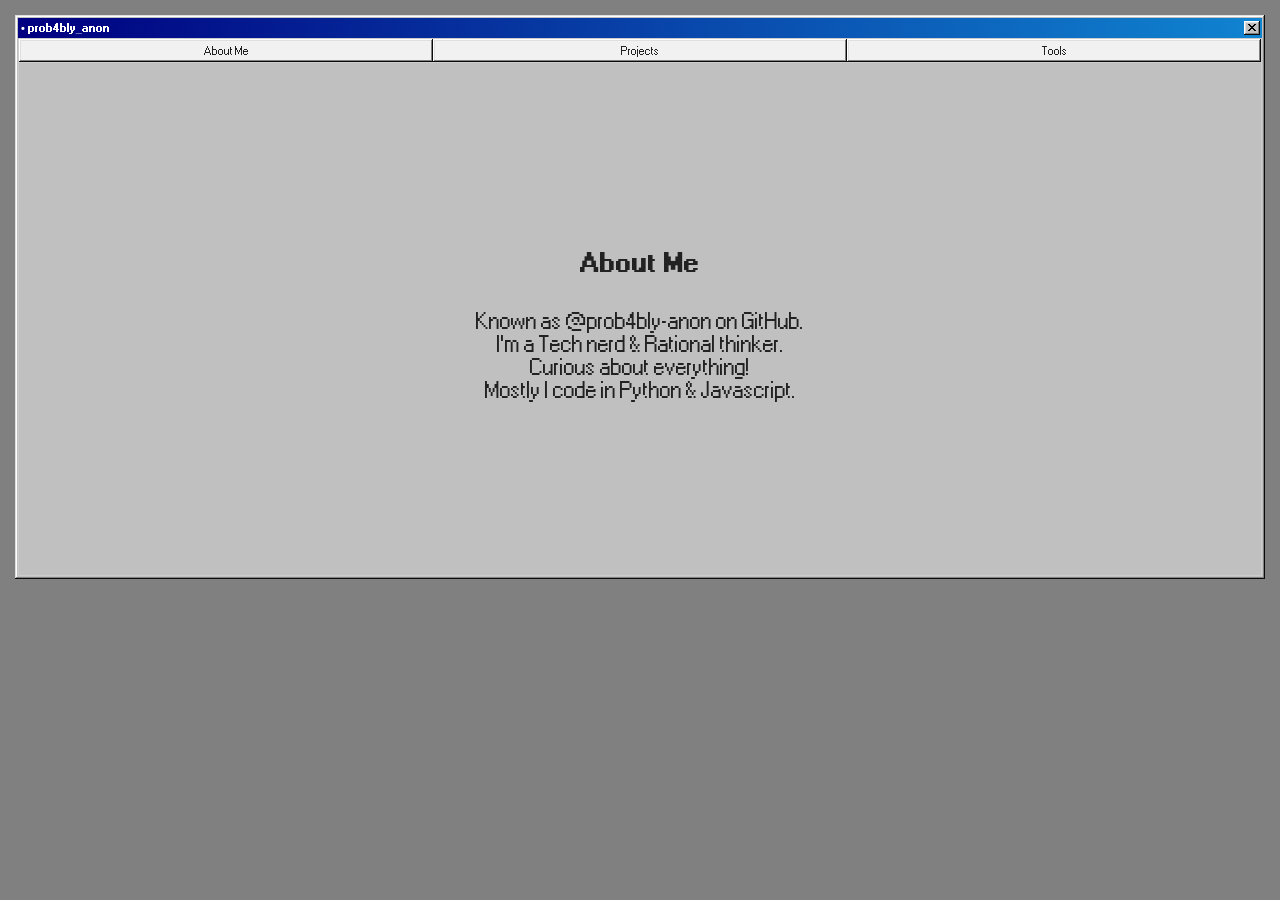
<file: docs/index.html>
<!DOCTYPE html>
<html>

<head>
	<title> • prob4bly_anon</title>
	<meta charset="UTF-8" />
	<meta name="viewport" content="width=device-width, initial-scale=1.0">
	<meta name="title" content="Anonymous™">
	<meta name="description" content="A noob, who loves to code.">
	<meta name="keywords" content="undefined, null, None">
	<meta property="og:title" content="Anonymous™">
	<meta property="og:description" content="A noob, who loves to code.">
	<meta property="og:image" content="https://raw.githubusercontent.com/prob4bly-anon/prob4bly-anon/master/assets/image.jpg">
	<meta property="og:url" content="https://prob4bly-anon.github.io/">
	<link rel="canonical" href="https://prob4bly-anon.tk/">
	<link rel="stylesheet" href="style/98.css">
	<link rel="stylesheet" href="style/main.css">
</head>

<body onload="openTab(event, 'about-me')">
	<script src="js/main.js">
	</script>
	<div class="window" style="margin: 5px">
		<div class="title-bar">
			<div class="title-bar-text"> • prob4bly_anon </div>
			<div class="title-bar-controls">
				<button aria-label="Close" id='back-button' onclick="ghProfile()"></button>
			</div>
		</div>
		<div style='width: 100%; height: 95%;'>
			<div class="tab">
				<button class="tablinks" onclick="openTab(event, 'about-me')">About Me</button>
				<button class="tablinks" onclick="openTab(event, 'projects')">Projects</button>
				<button class="tablinks" onclick="openTab(event, 'tools')">Tools</button>
			</div>
			<section id="about-me" class="tabcontent" style="align-content: center;">
				<h4>About Me</h4>
				<p>Known as @prob4bly-anon on GitHub.<br>
					I'm a Tech nerd & Rational thinker. <br>
					Curious about everything!<br>
					Mostly I code in Python & Javascript.
				</p>
			</section>
			<section id="projects" class='tabcontent'>
				<h4>Projects</h4>
				<div>
					<h5>Ransomware</h5>
					<p>A program that encrypts the user's files and demands a ransom to be paid in order to
						restore access to the files.</p>
					<a href="https://github.com/prob4bly-anon/ransomware" class="text-blue-500">View on GitHub</a>
				</div>
				<div>
					<h5>Discord Nuke Bot</h5>
					<p>A bot for the Discord chat platform that can nuke discord servers.</p>
					<a href="https://github.com/prob4bly-anon/Discord-Nuker" class="text-blue-500">View on GitHub</a>
				</div>
				<div>
					<h5>IG Chatbot</h5>
					<p>A chatbot that can Integrate with your inbox or a simple client that allows you to send messages
						on Insta</p>
					<a href="https://github.com/prob4bly-anon/ig-chatbot" class="text-blue-500">View on GitHub</a>

				</div>
			</section>
			<section id="tools" class="tabcontent">
				<h4>Tools</h4>
				<p>
				</p>
			</section>
		</div>
	</div>
	</script>
</body>

</html>
</file>
<file: docs/style/98.css>
/*! 98.css v0.1.20 - https://github.com/jdan/98.css */
@font-face {
    font-family: "Pixelated MS Sans Serif";
    font-style: normal;
    font-weight: 400;
    src: url(ms_sans_serif.woff) format("woff");
    src: url(ms_sans_serif.woff2) format("woff2")
}

@font-face {
    font-family: "Pixelated MS Sans Serif";
    font-style: normal;
    font-weight: 700;
    src: url(ms_sans_serif_bold.woff) format("woff");
    src: url(ms_sans_serif_bold.woff2) format("woff2")
}

body {
    color: #222;
    font-family: Arial;
    font-size: 12px
}

.title-bar,
.window,
button,
input,
label,
option,
select,
table,
textarea,
ul.tree-view {
    -webkit-font-smoothing: none;
    font-family: "Pixelated MS Sans Serif", Arial;
    font-size: 11px
}

h1 {
    font-size: 5rem
}

h2 {
    font-size: 2.5rem
}

h3 {
    font-size: 2rem
}

h4 {
    font-size: 1.5rem
}

u {
    border-bottom: .5px solid #222;
    text-decoration: none
}

button,
input[type=reset],
input[type=submit] {
    border: none;
    border-radius: 0;
    box-sizing: border-box;
    color: transparent;
    min-height: 23px;
    min-width: 75px;
    padding: 0 12px;
    text-shadow: 0 0 #222
}

.vertical-bar,
button,
input[type=reset],
input[type=submit] {
    background: silver;
    box-shadow: inset -1px -1px #0a0a0a, inset 1px 1px #fff, inset -2px -2px grey, inset 2px 2px #dfdfdf
}

.vertical-bar {
    height: 20px;
    width: 4px
}

button:not(:disabled):active,
input[type=reset]:not(:disabled):active,
input[type=submit]:not(:disabled):active {
    box-shadow: inset -1px -1px #fff, inset 1px 1px #0a0a0a, inset -2px -2px #dfdfdf, inset 2px 2px grey;
    text-shadow: 1px 1px #222
}

@media (not(hover)) {

    button:not(:disabled):hover,
    input[type=reset]:not(:disabled):hover,
    input[type=submit]:not(:disabled):hover {
        box-shadow: inset -1px -1px #fff, inset 1px 1px #0a0a0a, inset -2px -2px #dfdfdf, inset 2px 2px grey
    }
}

button:focus,
input[type=reset]:focus,
input[type=submit]:focus {
    outline: 1px dotted #000;
    outline-offset: -4px
}

button::-moz-focus-inner,
input[type=reset]::-moz-focus-inner,
input[type=submit]::-moz-focus-inner {
    border: 0
}

:disabled,
:disabled+label,
input[readonly],
input[readonly]+label {
    color: grey
}

:disabled+label,
button:disabled,
input[type=reset]:disabled,
input[type=submit]:disabled {
    text-shadow: 1px 1px 0 #fff
}

.window {
    background: silver;
    box-shadow: inset -1px -1px #0a0a0a, inset 1px 1px #dfdfdf, inset -2px -2px grey, inset 2px 2px #fff;
    padding: 3px
}

.title-bar {
    align-items: center;
    background: linear-gradient(90deg, navy, #1084d0);
    display: flex;
    justify-content: space-between;
    padding: 3px 2px 3px 3px
}

.title-bar.inactive {
    background: linear-gradient(90deg, grey, #b5b5b5)
}

.title-bar-text {
    color: #fff;
    font-weight: 700;
    letter-spacing: 0;
    margin-right: 24px
}

.title-bar-controls {
    display: flex
}

.title-bar-controls button {
    display: block;
    min-height: 14px;
    min-width: 16px;
    padding: 0
}

.title-bar-controls button:active {
    padding: 0
}

.title-bar-controls button:focus {
    outline: none
}

.title-bar-controls button[aria-label=Minimize] {
    background-image: url("data:image/svg+xml;charset=utf-8,%3Csvg width='6' height='2' fill='none' xmlns='http://www.w3.org/2000/svg'%3E%3Cpath fill='%23000' d='M0 0h6v2H0z'/%3E%3C/svg%3E");
    background-position: bottom 3px left 4px;
    background-repeat: no-repeat
}

.title-bar-controls button[aria-label=Maximize] {
    background-image: url("data:image/svg+xml;charset=utf-8,%3Csvg width='9' height='9' fill='none' xmlns='http://www.w3.org/2000/svg'%3E%3Cpath fill-rule='evenodd' clip-rule='evenodd' d='M9 0H0v9h9V0zM8 2H1v6h7V2z' fill='%23000'/%3E%3C/svg%3E");
    background-position: top 2px left 3px;
    background-repeat: no-repeat
}

.title-bar-controls button[aria-label=Restore] {
    background-image: url("data:image/svg+xml;charset=utf-8,%3Csvg width='8' height='9' fill='none' xmlns='http://www.w3.org/2000/svg'%3E%3Cpath fill='%23000' d='M2 0h6v2H2zM7 2h1v4H7zM2 2h1v1H2zM6 5h1v1H6zM0 3h6v2H0zM5 5h1v4H5zM0 5h1v4H0zM1 8h4v1H1z'/%3E%3C/svg%3E");
    background-position: top 2px left 3px;
    background-repeat: no-repeat
}

.title-bar-controls button[aria-label=Help] {
    background-image: url("data:image/svg+xml;charset=utf-8,%3Csvg width='6' height='9' fill='none' xmlns='http://www.w3.org/2000/svg'%3E%3Cpath fill='%23000' d='M0 1h2v2H0zM1 0h4v1H1zM4 1h2v2H4zM3 3h2v1H3zM2 4h2v2H2zM2 7h2v2H2z'/%3E%3C/svg%3E");
    background-position: top 2px left 5px;
    background-repeat: no-repeat
}

.title-bar-controls button[aria-label=Close] {
    background-image: url("data:image/svg+xml;charset=utf-8,%3Csvg width='8' height='7' fill='none' xmlns='http://www.w3.org/2000/svg'%3E%3Cpath fill-rule='evenodd' clip-rule='evenodd' d='M0 0h2v1h1v1h2V1h1V0h2v1H7v1H6v1H5v1h1v1h1v1h1v1H6V6H5V5H3v1H2v1H0V6h1V5h1V4h1V3H2V2H1V1H0V0z' fill='%23000'/%3E%3C/svg%3E");
    background-position: top 3px left 4px;
    background-repeat: no-repeat;
    margin-left: 2px
}

.status-bar {
    gap: 1px;
    display: flex;
    margin: 0 1px
}

.status-bar-field {
    box-shadow: inset -1px -1px #dfdfdf, inset 1px 1px grey;
    flex-grow: 1;
    margin: 0;
    padding: 2px 3px
}

.window-body {
    margin: 8px
}

fieldset {
    border-image: url("data:image/svg+xml;charset=utf-8,%3Csvg width='5' height='5' fill='gray' xmlns='http://www.w3.org/2000/svg'%3E%3Cpath fill-rule='evenodd' clip-rule='evenodd' d='M0 0h5v5H0V2h2v1h1V2H0' fill='%23fff'/%3E%3Cpath fill-rule='evenodd' clip-rule='evenodd' d='M0 0h4v4H0V1h1v2h2V1H0'/%3E%3C/svg%3E") 2;
    margin: 0;
    padding: 10px;
    padding-block-start: 8px
}

legend {
    background: silver
}

.field-row {
    align-items: center;
    display: flex
}

[class^=field-row]+[class^=field-row] {
    margin-top: 6px
}

.field-row>*+* {
    margin-left: 6px
}

.field-row-stacked {
    display: flex;
    flex-direction: column
}

.field-row-stacked *+* {
    margin-top: 6px
}

label {
    align-items: center;
    display: inline-flex
}

input[type=checkbox],
input[type=radio] {
    appearance: none;
    -webkit-appearance: none;
    -moz-appearance: none;
    background: 0;
    border: none;
    margin: 0;
    opacity: 0;
    position: fixed
}

input[type=checkbox]+label,
input[type=radio]+label {
    line-height: 13px
}

input[type=radio]+label {
    margin-left: 18px;
    position: relative
}

input[type=radio]+label:before {
    background: url("data:image/svg+xml;charset=utf-8,%3Csvg width='12' height='12' fill='none' xmlns='http://www.w3.org/2000/svg'%3E%3Cpath fill-rule='evenodd' clip-rule='evenodd' d='M8 0H4v1H2v1H1v2H0v4h1v2h1V8H1V4h1V2h2V1h4v1h2V1H8V0z' fill='gray'/%3E%3Cpath fill-rule='evenodd' clip-rule='evenodd' d='M8 1H4v1H2v2H1v4h1v1h1V8H2V4h1V3h1V2h4v1h2V2H8V1z' fill='%23000'/%3E%3Cpath fill-rule='evenodd' clip-rule='evenodd' d='M9 3h1v1H9V3zm1 5V4h1v4h-1zm-2 2V9h1V8h1v2H8zm-4 0v1h4v-1H4zm0 0V9H2v1h2z' fill='%23DFDFDF'/%3E%3Cpath fill-rule='evenodd' clip-rule='evenodd' d='M11 2h-1v2h1v4h-1v2H8v1H4v-1H2v1h2v1h4v-1h2v-1h1V8h1V4h-1V2z' fill='%23fff'/%3E%3Cpath fill-rule='evenodd' clip-rule='evenodd' d='M4 2h4v1h1v1h1v4H9v1H8v1H4V9H3V8H2V4h1V3h1V2z' fill='%23fff'/%3E%3C/svg%3E");
    content: "";
    display: inline-block;
    height: 12px;
    left: -18px;
    margin-right: 6px;
    position: absolute;
    top: 0;
    width: 12px
}

input[type=radio]:active+label:before {
    background: url("data:image/svg+xml;charset=utf-8,%3Csvg width='12' height='12' fill='none' xmlns='http://www.w3.org/2000/svg'%3E%3Cpath fill-rule='evenodd' clip-rule='evenodd' d='M8 0H4v1H2v1H1v2H0v4h1v2h1V8H1V4h1V2h2V1h4v1h2V1H8V0z' fill='gray'/%3E%3Cpath fill-rule='evenodd' clip-rule='evenodd' d='M8 1H4v1H2v2H1v4h1v1h1V8H2V4h1V3h1V2h4v1h2V2H8V1z' fill='%23000'/%3E%3Cpath fill-rule='evenodd' clip-rule='evenodd' d='M9 3h1v1H9V3zm1 5V4h1v4h-1zm-2 2V9h1V8h1v2H8zm-4 0v1h4v-1H4zm0 0V9H2v1h2z' fill='%23DFDFDF'/%3E%3Cpath fill-rule='evenodd' clip-rule='evenodd' d='M11 2h-1v2h1v4h-1v2H8v1H4v-1H2v1h2v1h4v-1h2v-1h1V8h1V4h-1V2z' fill='%23fff'/%3E%3Cpath fill-rule='evenodd' clip-rule='evenodd' d='M4 2h4v1h1v1h1v4H9v1H8v1H4V9H3V8H2V4h1V3h1V2z' fill='silver'/%3E%3C/svg%3E")
}

input[type=radio]:checked+label:after {
    background: url("data:image/svg+xml;charset=utf-8,%3Csvg width='4' height='4' fill='none' xmlns='http://www.w3.org/2000/svg'%3E%3Cpath fill-rule='evenodd' clip-rule='evenodd' d='M3 0H1v1H0v2h1v1h2V3h1V1H3V0z' fill='%23000'/%3E%3C/svg%3E");
    content: "";
    display: block;
    height: 4px;
    left: -14px;
    position: absolute;
    top: 4px;
    width: 4px
}

input[type=checkbox]:focus+label,
input[type=radio]:focus+label {
    outline: 1px dotted #000
}

input[type=radio][disabled]+label:before {
    background: url("data:image/svg+xml;charset=utf-8,%3Csvg width='12' height='12' fill='none' xmlns='http://www.w3.org/2000/svg'%3E%3Cpath fill-rule='evenodd' clip-rule='evenodd' d='M8 0H4v1H2v1H1v2H0v4h1v2h1V8H1V4h1V2h2V1h4v1h2V1H8V0z' fill='gray'/%3E%3Cpath fill-rule='evenodd' clip-rule='evenodd' d='M8 1H4v1H2v2H1v4h1v1h1V8H2V4h1V3h1V2h4v1h2V2H8V1z' fill='%23000'/%3E%3Cpath fill-rule='evenodd' clip-rule='evenodd' d='M9 3h1v1H9V3zm1 5V4h1v4h-1zm-2 2V9h1V8h1v2H8zm-4 0v1h4v-1H4zm0 0V9H2v1h2z' fill='%23DFDFDF'/%3E%3Cpath fill-rule='evenodd' clip-rule='evenodd' d='M11 2h-1v2h1v4h-1v2H8v1H4v-1H2v1h2v1h4v-1h2v-1h1V8h1V4h-1V2z' fill='%23fff'/%3E%3Cpath fill-rule='evenodd' clip-rule='evenodd' d='M4 2h4v1h1v1h1v4H9v1H8v1H4V9H3V8H2V4h1V3h1V2z' fill='silver'/%3E%3C/svg%3E")
}

input[type=radio][disabled]:checked+label:after {
    background: url("data:image/svg+xml;charset=utf-8,%3Csvg width='4' height='4' fill='none' xmlns='http://www.w3.org/2000/svg'%3E%3Cpath fill-rule='evenodd' clip-rule='evenodd' d='M3 0H1v1H0v2h1v1h2V3h1V1H3V0z' fill='gray'/%3E%3C/svg%3E")
}

input[type=checkbox]+label {
    margin-left: 19px;
    position: relative
}

input[type=checkbox]+label:before {
    background: #fff;
    box-shadow: inset -1px -1px #fff, inset 1px 1px grey, inset -2px -2px #dfdfdf, inset 2px 2px #0a0a0a;
    content: "";
    display: inline-block;
    height: 13px;
    left: -19px;
    margin-right: 6px;
    position: absolute;
    width: 13px
}

input[type=checkbox]:active+label:before {
    background: silver
}

input[type=checkbox]:checked+label:after {
    background: url("data:image/svg+xml;charset=utf-8,%3Csvg width='7' height='7' fill='none' xmlns='http://www.w3.org/2000/svg'%3E%3Cpath fill-rule='evenodd' clip-rule='evenodd' d='M7 0H6v1H5v1H4v1H3v1H2V3H1V2H0v3h1v1h1v1h1V6h1V5h1V4h1V3h1V0z' fill='%23000'/%3E%3C/svg%3E");
    content: "";
    display: block;
    height: 7px;
    left: -16px;
    position: absolute;
    top: 3px;
    width: 7px
}

input[type=checkbox][disabled]+label:before {
    background: silver
}

input[type=checkbox][disabled]:checked+label:after {
    background: url("data:image/svg+xml;charset=utf-8,%3Csvg width='7' height='7' fill='none' xmlns='http://www.w3.org/2000/svg'%3E%3Cpath fill-rule='evenodd' clip-rule='evenodd' d='M7 0H6v1H5v1H4v1H3v1H2V3H1V2H0v3h1v1h1v1h1V6h1V5h1V4h1V3h1V0z' fill='gray'/%3E%3C/svg%3E")
}

input[type=email],
input[type=number],
input[type=password],
input[type=text] {
    -webkit-appearance: none;
    -moz-appearance: none;
    appearance: none;
    border: none;
    border-radius: 0
}

input[type=email],
input[type=number],
input[type=password],
input[type=text],
select {
    background-color: #fff;
    box-shadow: inset -1px -1px #fff, inset 1px 1px grey, inset -2px -2px #dfdfdf, inset 2px 2px #0a0a0a;
    box-sizing: border-box;
    padding: 3px 4px
}

select,
textarea {
    border: none
}

textarea {
    -webkit-appearance: none;
    -moz-appearance: none;
    appearance: none;
    background-color: #fff;
    border-radius: 0;
    box-shadow: inset -1px -1px #fff, inset 1px 1px grey, inset -2px -2px #dfdfdf, inset 2px 2px #0a0a0a;
    box-sizing: border-box;
    padding: 3px 4px
}

input[type=email],
input[type=password],
input[type=text],
select {
    height: 21px
}

input[type=number] {
    height: 22px
}

input[type=email],
input[type=number],
input[type=password],
input[type=text] {
    line-height: 2
}

input[type=email]:disabled,
input[type=email]:read-only,
input[type=number]:disabled,
input[type=number]:read-only,
input[type=password]:disabled,
input[type=password]:read-only,
input[type=text]:disabled,
input[type=text]:read-only,
textarea:disabled {
    background-color: silver
}

select {
    appearance: none;
    -webkit-appearance: none;
    -moz-appearance: none;
    background-image: url("data:image/svg+xml;charset=utf-8,%3Csvg width='16' height='17' fill='none' xmlns='http://www.w3.org/2000/svg'%3E%3Cpath fill-rule='evenodd' clip-rule='evenodd' d='M15 0H0v16h1V1h14V0z' fill='%23DFDFDF'/%3E%3Cpath fill-rule='evenodd' clip-rule='evenodd' d='M2 1H1v14h1V2h12V1H2z' fill='%23fff'/%3E%3Cpath fill-rule='evenodd' clip-rule='evenodd' d='M16 17H0v-1h15V0h1v17z' fill='%23000'/%3E%3Cpath fill-rule='evenodd' clip-rule='evenodd' d='M15 1h-1v14H1v1h14V1z' fill='gray'/%3E%3Cpath fill='silver' d='M2 2h12v13H2z'/%3E%3Cpath fill-rule='evenodd' clip-rule='evenodd' d='M11 6H4v1h1v1h1v1h1v1h1V9h1V8h1V7h1V6z' fill='%23000'/%3E%3C/svg%3E");
    background-position: top 2px right 2px;
    background-repeat: no-repeat;
    border-radius: 0;
    padding-right: 32px;
    position: relative
}

input[type=email]:focus,
input[type=number]:focus,
input[type=password]:focus,
input[type=text]:focus,
select:focus,
textarea:focus {
    outline: none
}

input[type=range] {
    -webkit-appearance: none;
    background: transparent;
    width: 100%
}

input[type=range]:focus {
    outline: none
}

input[type=range]::-webkit-slider-thumb {
    -webkit-appearance: none;
    background: url("data:image/svg+xml;charset=utf-8,%3Csvg width='11' height='21' fill='none' xmlns='http://www.w3.org/2000/svg'%3E%3Cpath fill-rule='evenodd' clip-rule='evenodd' d='M0 0v16h2v2h2v2h1v-1H3v-2H1V1h9V0z' fill='%23fff'/%3E%3Cpath fill-rule='evenodd' clip-rule='evenodd' d='M1 1v15h1v1h1v1h1v1h2v-1h1v-1h1v-1h1V1z' fill='%23C0C7C8'/%3E%3Cpath fill-rule='evenodd' clip-rule='evenodd' d='M9 1h1v15H8v2H6v2H5v-1h2v-2h2z' fill='%2387888F'/%3E%3Cpath fill-rule='evenodd' clip-rule='evenodd' d='M10 0h1v16H9v2H7v2H5v1h1v-2h2v-2h2z' fill='%23000'/%3E%3C/svg%3E");
    border: none;
    box-shadow: none;
    height: 21px;
    transform: translateY(-8px);
    width: 11px
}

input[type=range].has-box-indicator::-webkit-slider-thumb {
    background: url("data:image/svg+xml;charset=utf-8,%3Csvg width='11' height='21' fill='none' xmlns='http://www.w3.org/2000/svg'%3E%3Cpath fill-rule='evenodd' clip-rule='evenodd' d='M0 0v20h1V1h9V0z' fill='%23fff'/%3E%3Cpath fill='%23C0C7C8' d='M1 1h8v18H1z'/%3E%3Cpath fill-rule='evenodd' clip-rule='evenodd' d='M9 1h1v19H1v-1h8z' fill='%2387888F'/%3E%3Cpath fill-rule='evenodd' clip-rule='evenodd' d='M10 0h1v21H0v-1h10z' fill='%23000'/%3E%3C/svg%3E");
    transform: translateY(-10px)
}

input[type=range]::-moz-range-thumb {
    background: url("data:image/svg+xml;charset=utf-8,%3Csvg width='11' height='21' fill='none' xmlns='http://www.w3.org/2000/svg'%3E%3Cpath fill-rule='evenodd' clip-rule='evenodd' d='M0 0v16h2v2h2v2h1v-1H3v-2H1V1h9V0z' fill='%23fff'/%3E%3Cpath fill-rule='evenodd' clip-rule='evenodd' d='M1 1v15h1v1h1v1h1v1h2v-1h1v-1h1v-1h1V1z' fill='%23C0C7C8'/%3E%3Cpath fill-rule='evenodd' clip-rule='evenodd' d='M9 1h1v15H8v2H6v2H5v-1h2v-2h2z' fill='%2387888F'/%3E%3Cpath fill-rule='evenodd' clip-rule='evenodd' d='M10 0h1v16H9v2H7v2H5v1h1v-2h2v-2h2z' fill='%23000'/%3E%3C/svg%3E");
    border: 0;
    border-radius: 0;
    height: 21px;
    transform: translateY(2px);
    width: 11px
}

input[type=range].has-box-indicator::-moz-range-thumb {
    background: url("data:image/svg+xml;charset=utf-8,%3Csvg width='11' height='21' fill='none' xmlns='http://www.w3.org/2000/svg'%3E%3Cpath fill-rule='evenodd' clip-rule='evenodd' d='M0 0v20h1V1h9V0z' fill='%23fff'/%3E%3Cpath fill='%23C0C7C8' d='M1 1h8v18H1z'/%3E%3Cpath fill-rule='evenodd' clip-rule='evenodd' d='M9 1h1v19H1v-1h8z' fill='%2387888F'/%3E%3Cpath fill-rule='evenodd' clip-rule='evenodd' d='M10 0h1v21H0v-1h10z' fill='%23000'/%3E%3C/svg%3E");
    transform: translateY(0)
}

input[type=range]::-webkit-slider-runnable-track {
    background: #000;
    border-bottom: 1px solid grey;
    border-right: 1px solid grey;
    box-shadow: 1px 0 0 #fff, 1px 1px 0 #fff, 0 1px 0 #fff, -1px 0 0 #a9a9a9, -1px -1px 0 #a9a9a9, 0 -1px 0 #a9a9a9, -1px 1px 0 #fff, 1px -1px #a9a9a9;
    box-sizing: border-box;
    height: 2px;
    width: 100%
}

input[type=range]::-moz-range-track {
    background: #000;
    border-bottom: 1px solid grey;
    border-right: 1px solid grey;
    box-shadow: 1px 0 0 #fff, 1px 1px 0 #fff, 0 1px 0 #fff, -1px 0 0 #a9a9a9, -1px -1px 0 #a9a9a9, 0 -1px 0 #a9a9a9, -1px 1px 0 #fff, 1px -1px #a9a9a9;
    box-sizing: border-box;
    height: 2px;
    width: 100%
}

.is-vertical {
    display: inline-block;
    height: 150px;
    transform: translateY(50%);
    width: 4px
}

.is-vertical>input[type=range] {
    height: 4px;
    margin: 0 16px 0 10px;
    transform: rotate(270deg) translateX(calc(-50% + 8px));
    transform-origin: left;
    width: 150px
}

.is-vertical>input[type=range]::-webkit-slider-runnable-track {
    border-bottom: 1px solid grey;
    border-left: 1px solid grey;
    border-right: 0;
    box-shadow: -1px 0 0 #fff, -1px 1px 0 #fff, 0 1px 0 #fff, 1px 0 0 #a9a9a9, 1px -1px 0 #a9a9a9, 0 -1px 0 #a9a9a9, 1px 1px 0 #fff, -1px -1px #a9a9a9
}

.is-vertical>input[type=range]::-moz-range-track {
    border-bottom: 1px solid grey;
    border-left: 1px solid grey;
    border-right: 0;
    box-shadow: -1px 0 0 #fff, -1px 1px 0 #fff, 0 1px 0 #fff, 1px 0 0 #a9a9a9, 1px -1px 0 #a9a9a9, 0 -1px 0 #a9a9a9, 1px 1px 0 #fff, -1px -1px #a9a9a9
}

.is-vertical>input[type=range]::-webkit-slider-thumb {
    transform: translateY(-8px) scaleX(-1)
}

.is-vertical>input[type=range].has-box-indicator::-webkit-slider-thumb {
    transform: translateY(-10px) scaleX(-1)
}

.is-vertical>input[type=range]::-moz-range-thumb {
    transform: translateY(2px) scaleX(-1)
}

.is-vertical>input[type=range].has-box-indicator::-moz-range-thumb {
    transform: translateY(0) scaleX(-1)
}

select:focus {
    background-color: navy;
    color: #fff
}

select:focus option {
    background-color: #fff;
    color: #000
}

select:active {
    background-image: url("data:image/svg+xml;charset=utf-8,%3Csvg width='16' height='17' fill='none' xmlns='http://www.w3.org/2000/svg'%3E%3Cpath fill-rule='evenodd' clip-rule='evenodd' d='M0 0h16v17H0V0zm1 16h14V1H1v15z' fill='gray'/%3E%3Cpath fill='silver' d='M1 1h14v15H1z'/%3E%3Cpath fill-rule='evenodd' clip-rule='evenodd' d='M12 7H5v1h1v1h1v1h1v1h1v-1h1V9h1V8h1V7z' fill='%23000'/%3E%3C/svg%3E")
}

a {
    color: #00f
}

a:focus {
    outline: 1px dotted #00f
}

ul.tree-view {
    background: #fff;
    box-shadow: inset -1px -1px #fff, inset 1px 1px grey, inset -2px -2px #dfdfdf, inset 2px 2px #0a0a0a;
    display: block;
    margin: 0;
    padding: 6px
}

ul.tree-view li {
    list-style-type: none
}

ul.tree-view a {
    color: #000;
    text-decoration: none
}

ul.tree-view a:focus {
    background-color: navy;
    color: #fff
}

ul.tree-view li,
ul.tree-view ul {
    margin-top: 3px
}

ul.tree-view ul {
    border-left: 1px dotted grey;
    margin-left: 16px;
    padding-left: 16px
}

ul.tree-view ul>li {
    position: relative
}

ul.tree-view ul>li:before {
    border-bottom: 1px dotted grey;
    content: "";
    display: block;
    left: -16px;
    position: absolute;
    top: 6px;
    width: 12px
}

ul.tree-view ul>li:last-child:after {
    background: #fff;
    bottom: 0;
    content: "";
    display: block;
    left: -20px;
    position: absolute;
    top: 7px;
    width: 8px
}

ul.tree-view details {
    margin-top: 0
}

ul.tree-view details[open] summary {
    margin-bottom: 0
}

ul.tree-view ul details>summary:before {
    margin-left: -22px;
    position: relative;
    z-index: 1
}

ul.tree-view details>summary:before {
    background-color: #fff;
    border: 1px solid grey;
    content: "+";
    display: block;
    float: left;
    height: 9px;
    line-height: 8px;
    margin-right: 5px;
    padding-left: 1px;
    text-align: center;
    width: 8px
}

ul.tree-view details[open]>summary:before {
    content: "-"
}

ul.tree-view details>summary::-webkit-details-marker,
ul.tree-view details>summary::marker {
    content: ""
}

pre {
    background: #fff;
    box-shadow: inset -1px -1px #fff, inset 1px 1px grey, inset -2px -2px #dfdfdf, inset 2px 2px #0a0a0a;
    display: block;
    margin: 0;
    padding: 12px 8px
}

code,
code * {
    font-family: monospace
}

summary:focus {
    outline: 1px dotted #000
}

::-webkit-scrollbar {
    width: 16px
}

::-webkit-scrollbar:horizontal {
    height: 17px
}

::-webkit-scrollbar-corner {
    background: #dfdfdf
}

::-webkit-scrollbar-track {
    background-image: url("data:image/svg+xml;charset=utf-8,%3Csvg width='2' height='2' fill='none' xmlns='http://www.w3.org/2000/svg'%3E%3Cpath fill-rule='evenodd' clip-rule='evenodd' d='M1 0H0v1h1v1h1V1H1V0z' fill='silver'/%3E%3Cpath fill-rule='evenodd' clip-rule='evenodd' d='M2 0H1v1H0v1h1V1h1V0z' fill='%23fff'/%3E%3C/svg%3E")
}

::-webkit-scrollbar-thumb {
    background-color: #dfdfdf;
    box-shadow: inset -1px -1px #0a0a0a, inset 1px 1px #fff, inset -2px -2px grey, inset 2px 2px #dfdfdf
}

::-webkit-scrollbar-button:horizontal:end:increment,
::-webkit-scrollbar-button:horizontal:start:decrement,
::-webkit-scrollbar-button:vertical:end:increment,
::-webkit-scrollbar-button:vertical:start:decrement {
    display: block
}

::-webkit-scrollbar-button:vertical:start {
    background-image: url("data:image/svg+xml;charset=utf-8,%3Csvg width='16' height='17' fill='none' xmlns='http://www.w3.org/2000/svg'%3E%3Cpath fill-rule='evenodd' clip-rule='evenodd' d='M15 0H0v16h1V1h14V0z' fill='%23DFDFDF'/%3E%3Cpath fill-rule='evenodd' clip-rule='evenodd' d='M2 1H1v14h1V2h12V1H2z' fill='%23fff'/%3E%3Cpath fill-rule='evenodd' clip-rule='evenodd' d='M16 17H0v-1h15V0h1v17z' fill='%23000'/%3E%3Cpath fill-rule='evenodd' clip-rule='evenodd' d='M15 1h-1v14H1v1h14V1z' fill='gray'/%3E%3Cpath fill='silver' d='M2 2h12v13H2z'/%3E%3Cpath fill-rule='evenodd' clip-rule='evenodd' d='M8 6H7v1H6v1H5v1H4v1h7V9h-1V8H9V7H8V6z' fill='%23000'/%3E%3C/svg%3E");
    height: 17px
}

::-webkit-scrollbar-button:vertical:end {
    background-image: url("data:image/svg+xml;charset=utf-8,%3Csvg width='16' height='17' fill='none' xmlns='http://www.w3.org/2000/svg'%3E%3Cpath fill-rule='evenodd' clip-rule='evenodd' d='M15 0H0v16h1V1h14V0z' fill='%23DFDFDF'/%3E%3Cpath fill-rule='evenodd' clip-rule='evenodd' d='M2 1H1v14h1V2h12V1H2z' fill='%23fff'/%3E%3Cpath fill-rule='evenodd' clip-rule='evenodd' d='M16 17H0v-1h15V0h1v17z' fill='%23000'/%3E%3Cpath fill-rule='evenodd' clip-rule='evenodd' d='M15 1h-1v14H1v1h14V1z' fill='gray'/%3E%3Cpath fill='silver' d='M2 2h12v13H2z'/%3E%3Cpath fill-rule='evenodd' clip-rule='evenodd' d='M11 6H4v1h1v1h1v1h1v1h1V9h1V8h1V7h1V6z' fill='%23000'/%3E%3C/svg%3E");
    height: 17px
}

::-webkit-scrollbar-button:horizontal:start {
    background-image: url("data:image/svg+xml;charset=utf-8,%3Csvg width='16' height='17' fill='none' xmlns='http://www.w3.org/2000/svg'%3E%3Cpath fill-rule='evenodd' clip-rule='evenodd' d='M15 0H0v16h1V1h14V0z' fill='%23DFDFDF'/%3E%3Cpath fill-rule='evenodd' clip-rule='evenodd' d='M2 1H1v14h1V2h12V1H2z' fill='%23fff'/%3E%3Cpath fill-rule='evenodd' clip-rule='evenodd' d='M16 17H0v-1h15V0h1v17z' fill='%23000'/%3E%3Cpath fill-rule='evenodd' clip-rule='evenodd' d='M15 1h-1v14H1v1h14V1z' fill='gray'/%3E%3Cpath fill='silver' d='M2 2h12v13H2z'/%3E%3Cpath fill-rule='evenodd' clip-rule='evenodd' d='M9 4H8v1H7v1H6v1H5v1h1v1h1v1h1v1h1V4z' fill='%23000'/%3E%3C/svg%3E");
    width: 16px
}

::-webkit-scrollbar-button:horizontal:end {
    background-image: url("data:image/svg+xml;charset=utf-8,%3Csvg width='16' height='17' fill='none' xmlns='http://www.w3.org/2000/svg'%3E%3Cpath fill-rule='evenodd' clip-rule='evenodd' d='M15 0H0v16h1V1h14V0z' fill='%23DFDFDF'/%3E%3Cpath fill-rule='evenodd' clip-rule='evenodd' d='M2 1H1v14h1V2h12V1H2z' fill='%23fff'/%3E%3Cpath fill-rule='evenodd' clip-rule='evenodd' d='M16 17H0v-1h15V0h1v17z' fill='%23000'/%3E%3Cpath fill-rule='evenodd' clip-rule='evenodd' d='M15 1h-1v14H1v1h14V1z' fill='gray'/%3E%3Cpath fill='silver' d='M2 2h12v13H2z'/%3E%3Cpath fill-rule='evenodd' clip-rule='evenodd' d='M7 4H6v7h1v-1h1V9h1V8h1V7H9V6H8V5H7V4z' fill='%23000'/%3E%3C/svg%3E");
    width: 16px
}

.window[role=tabpanel] {
    position: relative;
    z-index: 2
}

menu[role=tablist] {
    display: flex;
    list-style-type: none;
    margin: 0 0 -2px;
    padding-left: 3px;
    position: relative;
    text-indent: 0
}

menu[role=tablist]>li {
    border-top-left-radius: 3px;
    border-top-right-radius: 3px;
    box-shadow: inset -1px 0 #0a0a0a, inset 1px 1px #dfdfdf, inset -2px 0 grey, inset 2px 2px #fff;
    z-index: 1
}

menu[role=tablist]>li[aria-selected=true] {
    background-color: silver;
    margin-left: -3px;
    margin-top: -2px;
    padding-bottom: 2px;
    position: relative;
    z-index: 8
}

menu[role=tablist]>li>a {
    color: #222;
    display: block;
    margin: 6px;
    text-decoration: none
}

menu[role=tablist]>li[aria-selected=true]>a:focus {
    outline: none
}

menu[role=tablist]>li>a:focus {
    outline: 1px dotted #222
}

menu[role=tablist].multirows>li {
    flex-grow: 1;
    text-align: center
}

.sunken-panel {
    border: 2px groove transparent;
    border-image: url("data:image/svg+xml;charset=utf-8,%3Csvg width='5' height='5' xmlns='http://www.w3.org/2000/svg'%3E%3Cpath fill='gray' d='M0 0h4v1H0z'/%3E%3Cpath fill='gray' d='M0 0h1v4H0z'/%3E%3Cpath fill='%230a0a0a' d='M1 1h2v1H1z'/%3E%3Cpath fill='%230a0a0a' d='M1 1h1v2H1z'/%3E%3Cpath fill='%23fff' d='M0 4h5v1H0z'/%3E%3Cpath fill='%23fff' d='M4 0h1v5H4z'/%3E%3Cpath fill='%23dfdfdf' d='M3 1h1v3H3z'/%3E%3Cpath fill='%23dfdfdf' d='M1 3h3v1H1z'/%3E%3C/svg%3E") 2;
    box-sizing: border-box;
    overflow: auto
}

.sunken-panel,
table {
    background-color: #fff
}

table {
    border-collapse: collapse;
    position: relative;
    text-align: left;
    white-space: nowrap
}

table>thead>tr>* {
    background: silver;
    box-shadow: inset -1px -1px #0a0a0a, inset 1px 1px #fff, inset -2px -2px grey, inset 2px 2px #dfdfdf;
    box-sizing: border-box;
    font-weight: 400;
    height: 17px;
    padding: 0 6px;
    position: sticky;
    top: 0
}

table.interactive>tbody>tr {
    cursor: pointer
}

table>tbody>tr.highlighted {
    background-color: navy;
    color: #fff
}

table>tbody>tr>* {
    height: 14px;
    padding: 0 6px
}

/*# sourceMappingURL=98.css.map */
</file>
<file: docs/style/main.css>
body {
    background-color: grey;
    margin: 5px;
    padding: 5px;
}

section h4 {
    text-align: center;
    font-size: 25px;
}

p {
    text-align: center;
    font-size: 21px;
}

h5 {
    font-size: 22.5px;
}

.tab {
    max-width: 100%;
    display: flex;
    border: 1px solid #ccc;
    background-color: #f1f1f1;
    flex-wrap: wrap;
    justify-content: center;
}

.tab button {
    flex: 1;
    background-color: inherit;
    float: left;
    border: none;
    outline: none;
    cursor: pointer;
    width: 25%;
    padding: 4px 8px;
}

.tab button:hover {
    background-color: #ddd;
}

.tab button.active {
    background-color: #ccc;
}

.tabcontent {
    height: 500px;
    display: none;
    padding: 6px 12px;
    border: 1px solid #ccc;
    border-top: none;
    overflow-y: scroll;
}
</file>
